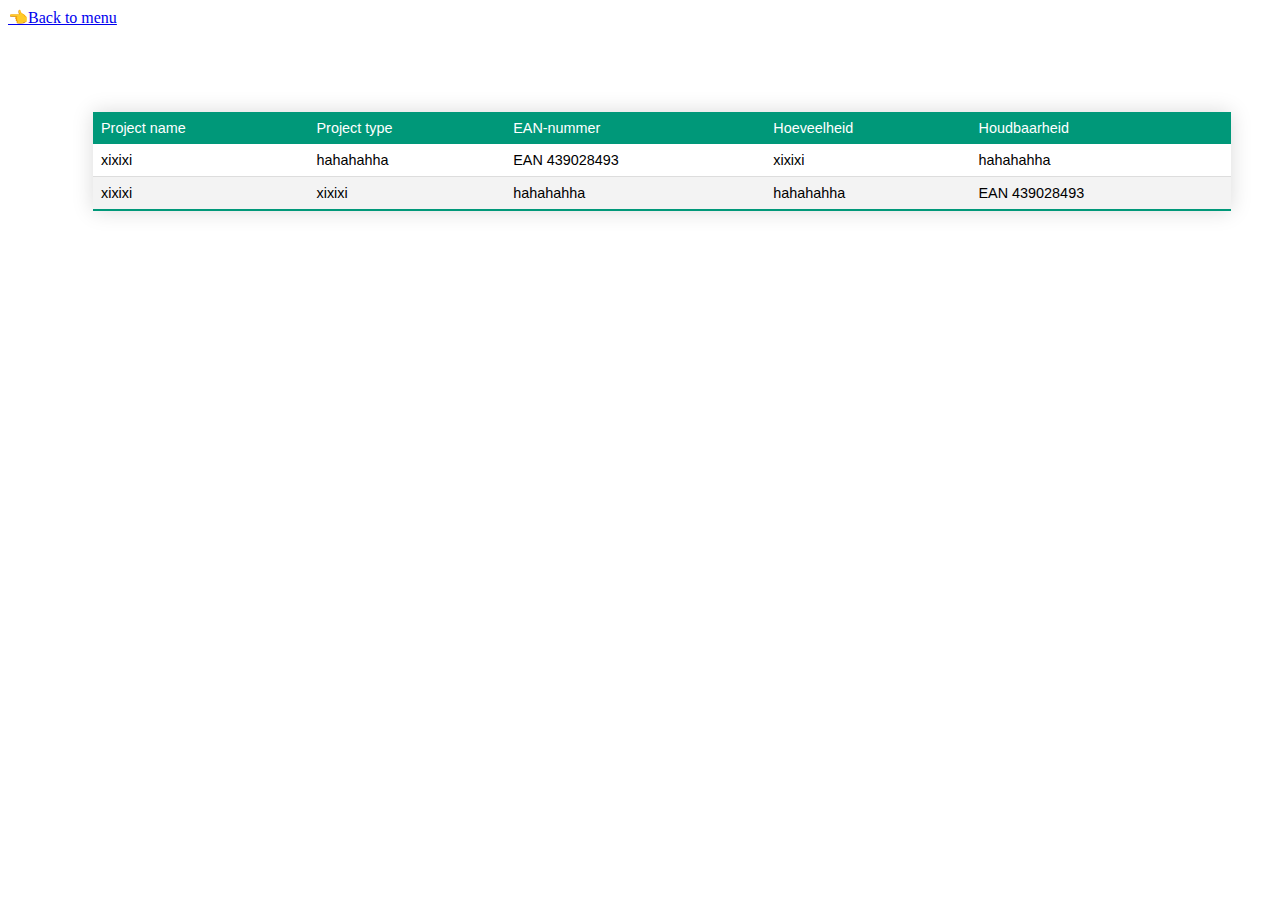
<file: Pages/klant.html>
<!DOCTYPE html>
<html lang="en">
<head>
    <meta charset="UTF-8">
    <meta http-equiv="X-UA-Compatible" content="IE=edge">
    <meta name="viewport" content="width=device-width, initial-scale=1.0">
    <title>Document</title>
    <style>
        .project-container{
            border-collapse: collapse;
            width: 90%;
            border-collapse: collapse;
            margin: 85px;
            font-size: 0.9em;
            font-family: sans-serif;
            box-shadow: 0 0 20px rgba(0, 0, 0, 0.15);
        }
        th ,td{
            padding: 8px;
        }
        .project-items {
            background-color: #009879;
            color: #ffffff;
        }

        .project-inhoud  .projects {
        border-bottom: 1px solid #dddddd;
        }
        .project-inhoud .projects:nth-of-type(even) {
        background-color: #f3f3f3;
        }

        .project-inhoud  .projects:last-of-type {
        border-bottom: 2px solid #009879;
        }

        .project-inhoud .projects.active-row {
        font-weight: bold;
        color: #009879;
        }

        .index-link > a{
            display: block;
            color: black;
            /*text-decoration:none;*/
            margin-bottom: 5px;
            margin-top: 5px;
        }
        .header > p{
            position: absolute;
            left: 50%;
            transform: translate(-50%,-60%);
            font-size: 400px;
        }
    </style>
</head>
<body>
    <div>
        <a href="./Index.html">👈Back to menu</a>
    </div>
      <table class="project-container">
        <thead>
          <tr class="project-items">
            <td>Project name</td>
            <td>Project type</td>
            <td>EAN-nummer</td>
            <td>Hoeveelheid</td>
            <td>Houdbaarheid</td>
          </tr>
        </thead>
        <tbody class="project-inhoud">
        <tr class="projects">
            <td>xixixi</td>
            <td>hahahahha</td>
            <td>EAN 439028493</td>
            <td>xixixi</td>
            <td>hahahahha</td>
        </tr>
        <tr class="projects">
            <td>xixixi</td>
            <td>xixixi</td>
            <td>hahahahha</td>
            <td>hahahahha</td>
            <td>EAN 439028493</td>
        </tr>
        
        </tbody>
      </table>
</body>
</html>
</file>
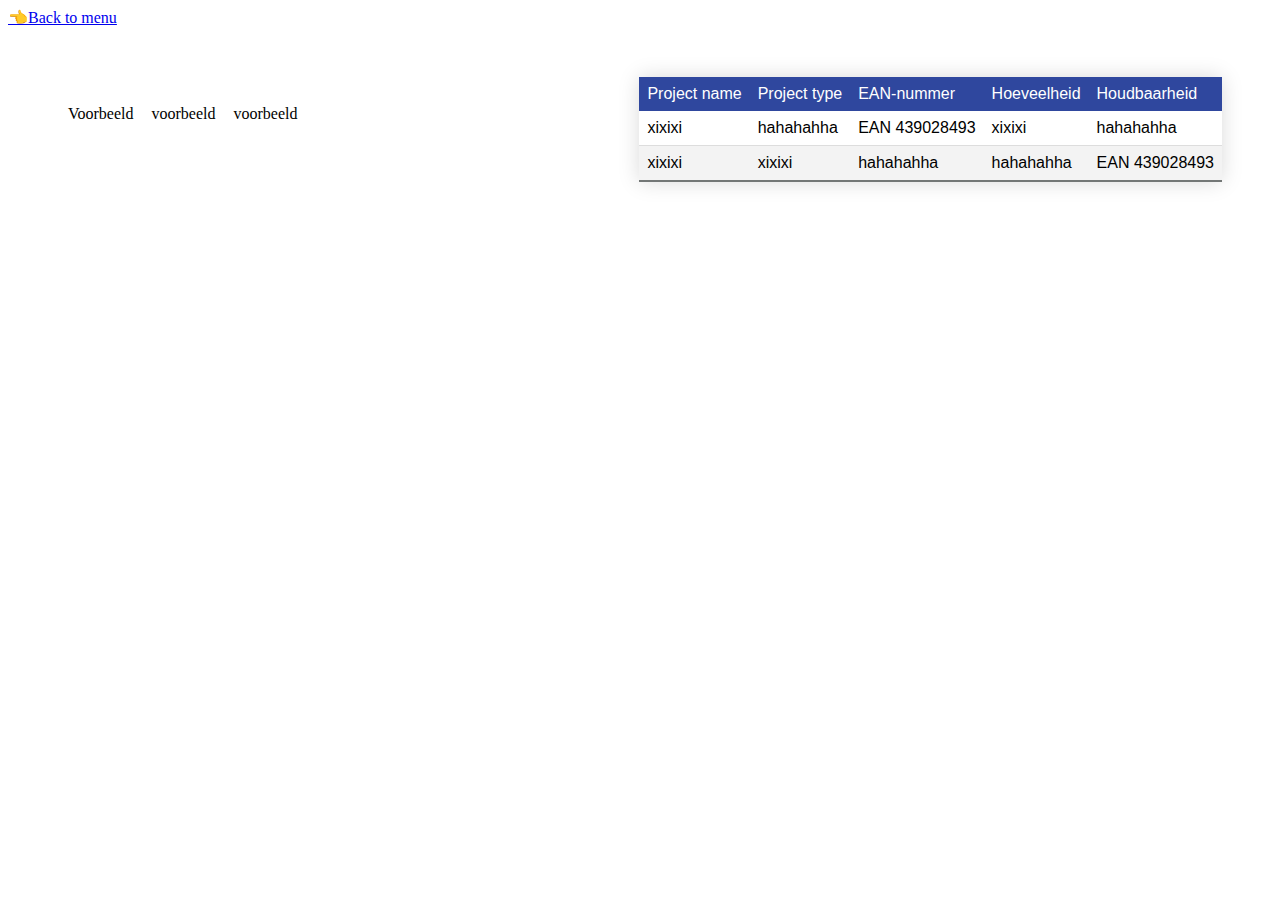
<file: Pages/magazijnmedewerker.html>
<!DOCTYPE html>
<html lang="en">
<head>
    <meta charset="UTF-8">
    <meta http-equiv="X-UA-Compatible" content="IE=edge">
    <meta name="viewport" content="width=device-width, initial-scale=1.0">
    <title>Document</title>
    <style>
        .inhoud{
            margin: 50px;
        }
        .container-left{
            float: left;
        }
        .container-right{
            float: right;
        }
        .project-container{
            border-collapse: collapse;
            width: 100%;
            border-collapse: collapse;
            font-size: 1em;
            font-family: sans-serif;
            box-shadow: 0 0 20px rgba(0, 0, 0, 0.15);
        }
        th ,td{
            padding: 8px;
        }
        .project-items {
            background-color: #2f479e;
            color: #ffffff;
        }

        .projects {
        border-bottom: 1px solid #dddddd;
        }
        .projects:nth-of-type(even) {
        background-color: #f3f3f3;
        }

        .projects:last-of-type {
        border-bottom: 2px solid #737776;
        }

        .projects.active-row {
        font-weight: bold;
        color: #647572;
        }

        .index-link > a{
            display: block;
            color: black;
            /*text-decoration:none;*/
            margin-bottom: 5px;
            margin-top: 5px;
        }
        .header > p{
            position: absolute;
            left: 50%;
            transform: translate(-50%,-60%);
            font-size: 400px;
        }
    </style>
</head>
<body>
    <div>
        <a href="./Index.html">👈Back to menu</a>
    </div>
    <div class="inhoud">
    <div class="container-left">
        <table>
            <th>
                <tr>
                    <td>Voorbeeld</td>
                    <td>voorbeeld</td>
                    <td>voorbeeld</td>
                </tr>
            </th>
        </table>
    </div>
    <div class="container-right">
      <table class="project-container">
        <thead>
          <tr class="project-items">
            <td>Project name</td>
            <td>Project type</td>
            <td>EAN-nummer</td>
            <td>Hoeveelheid</td>
            <td>Houdbaarheid</td>
          </tr>
        </thead>
        <tbody class="project-inhoud">
            <tr class="projects">
                <td>xixixi</td>
                <td>hahahahha</td>
                <td>EAN 439028493</td>
                <td>xixixi</td>
                <td>hahahahha</td>
            </tr>
            <tr class="projects">
                <td>xixixi</td>
                <td>xixixi</td>
                <td>hahahahha</td>
                <td>hahahahha</td>
                <td>EAN 439028493</td>
            </tr>
            
        </tbody>
      </table>
    </div>
    </div>
</body>
</html>
</file>
